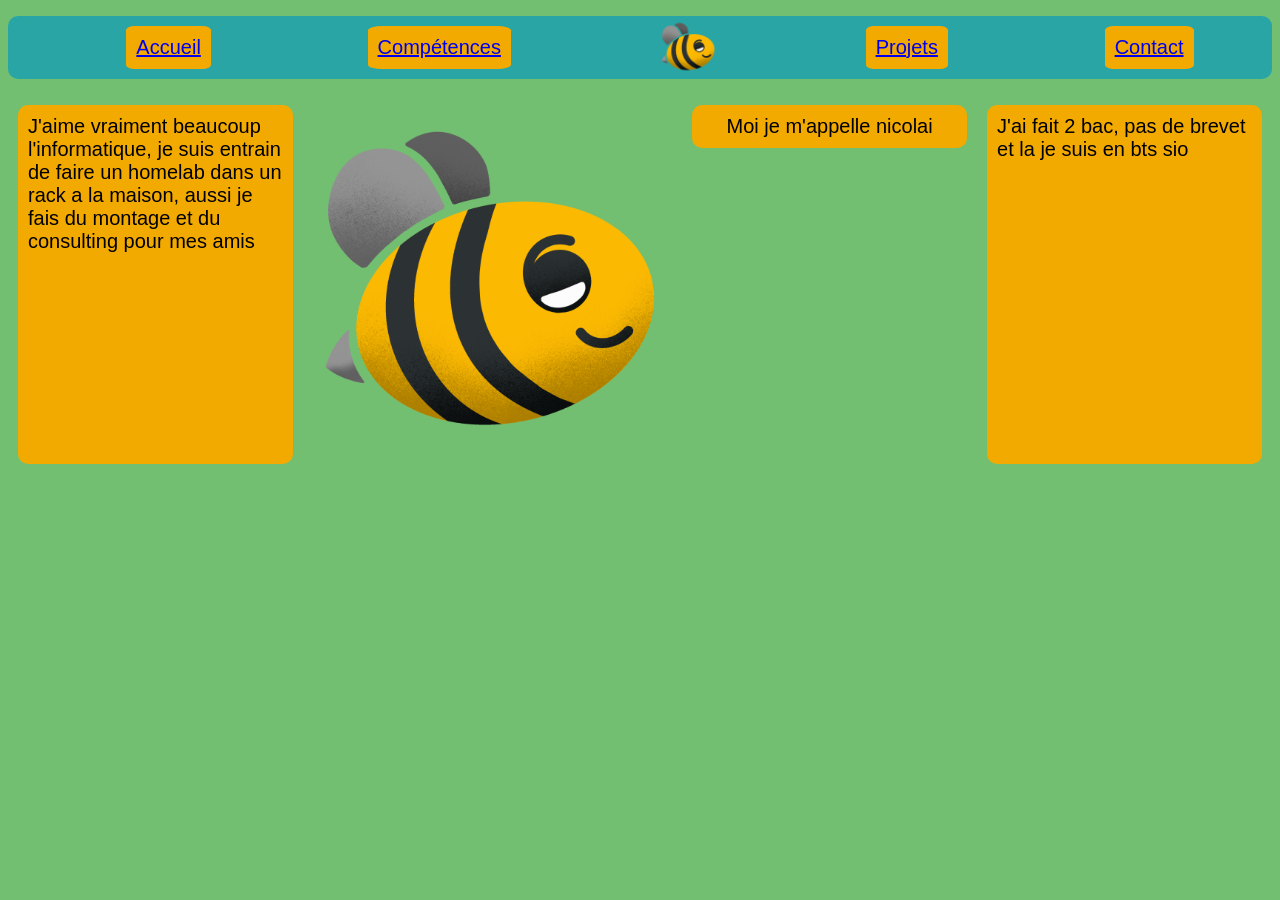
<file: index.html>
<!DOCTYPE html>
<html lang="fr">

    <head>
        <meta charset="UTF-8"> <!--encodage des caractères  -->
        <title>bee cause</title><!--texte dans l'onglet du site-->
        <link rel="icon" type="image/png" href="./image/abeille_sf.png"> <!--icone dans l'onglet du site-->
        <link rel="stylesheet" href="./css/style.css" type="text/css"> <!--lien vers le fichier css-->

    </head>


    <body>
        <ul id="bandeau"> <!--menu de navigation-->
            <li><a href="./index.html">Accueil</a></li>
            <li><a href="./pages/pagecomp.html">Compétences</a></li>
            <img src="./image/abeille_sf.png" alt="abeille" class="logo" id="logo">
            <li><a href="./pages/pageproj.html">Projets</a></li>
            <li><a href="./pages/pagecontact.html">Contact</a></li> 
        </ul>

        <div class="para">
        <!-- presentation du coté pro de mon site-->
            <p>J'aime vraiment beaucoup l'informatique, je suis entrain de faire un homelab dans un rack a la maison, aussi je fais du montage et du consulting pour mes amis</p>

            <img src="./image/abeille_sf.png" alt="abeille" id="avatar">
            <!--presentation moi vague-->
            <p id="moi">Moi je m'appelle nicolai</p>
            <!--Parcours-->
            <p>J'ai fait 2 bac, pas de brevet et la je suis en bts sio</p>
        </div>
    </body>
    
</html>
</file>
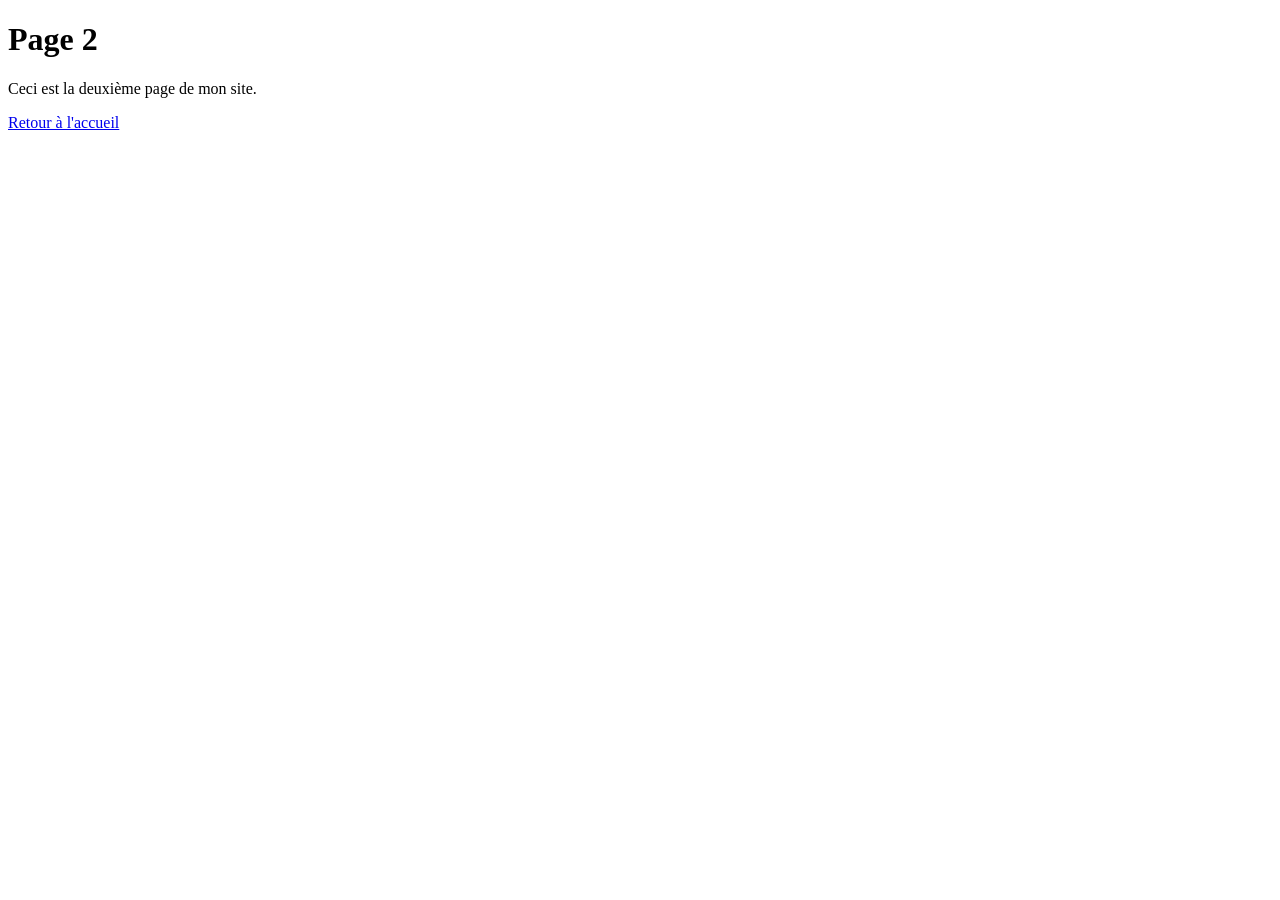
<file: pages/page2.html>
<!DOCTYPE html>
<html lang="fr">
<head>
    <meta charset="UTF-8">
    <title>Page 2</title>
</head>
<body>
    <h1>Page 2</h1>
    <p>Ceci est la deuxième page de mon site.</p>
    <a href="../index.html">Retour à l'accueil</a>
    
</body>
</html>
</file>
<file: css/style.css>
/* applicage universelle */
body {
    background-color: #73BF71;
    font-family: calibri, Arial;

}

li {
    list-style-type: none;
    display: inline-block;
    margin: 10px;
    padding: 10px;
    font-size: 20px;
    background-color: #F3AA00;
    border-radius: 10%;
}

p {
    display: flex;
    font-size: 20px;
    background-color: #F3AA00;
    border-radius: 10px;
    margin: 10px;
    padding: 10px;
    justify-content: space-around;
    width: 30%;
    
}
/*logo abeille*/
#logo {
    width: 5%;
    height: 5%;    
}

#avatar {
    width: 30%;
    height: 30%;    
}

#logo:hover {
    width: 5%;
    height: 5%;
    rotate: 9000deg;
    transform: scale(4);
    transition: all 10s ease-in-out;
}


/*nouveau titre*/
#bandeau{
    background-color: rgb(42, 165, 165);
    height: 10%;
    border-radius: 10px;
    display: flex;
    justify-content: center;
    align-items: center;
    justify-content: space-around;
    flex-direction: row;
}





/*id unique sur tout le site*/
#titre {
    color: red;
    font-size: 20px;
    background-color: grey;
    border-radius: 10px;
    display : flex;
    margin: 10px;
    padding: 10px;
}



/*class peut être utilisé plusieurs fois sur le site*/
.para {
    display: flex;
    justify-content: space-around;
    
}

#moi {
    background-color: #F3AA00;
    width: 30%;
    height: 40%;
    border-radius: 10px;
    margin: 10px;
    padding: 10px;
    display: flex;
}

.icone {
    width: 3%;
    height: 3%;
    border-radius: 10px;
    margin: 10px;
    padding: 10px;
    background-color: grey;
}

#moi + #avatar {
    display: flex;
    justify-content: space-around;
   flex-direction: column;
}
</file>
